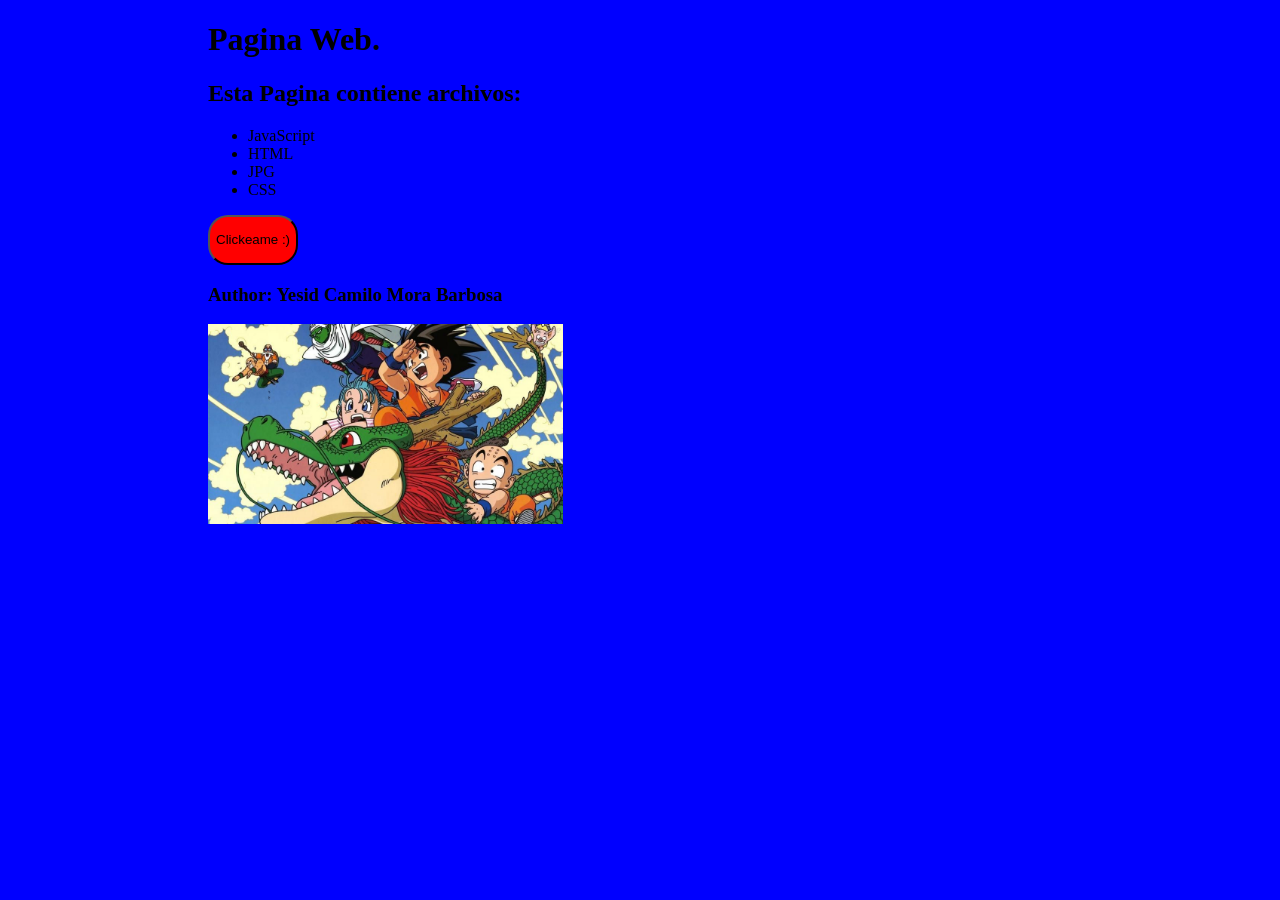
<file: src/main/resources/pagina.html>
<!DOCTYPE html>
<html>
    <head>
        <meta charset=\"UTF-8\">
        <title>PaginaWeb</title>
        <link rel="stylesheet" href="style.css" type="text/css"/>
    </head>
    <body>

        <h1>
            Pagina Web.
        </h1>

        <h2>
            Esta Pagina contiene archivos:
        </h2>

        <ul>
            <li>JavaScript</li>
            <li>HTML</li>
            <li>JPG</li>
            <li>CSS</li>
        </ul>

        <button id="button" onclick="changeColor()">
            Clickeame :)
        </button>

        <h3>
            Author: Yesid Camilo Mora Barbosa
        </h3>

        <img src="imagen.jpg"/>

        <script src="app.js"></script>

    </body>
</html>
</file>
<file: src/main/resources/style.css>
body {
    background-color: blue;
    left: 200px;
}

h1 {
    margin-left:200px;
}

h2 {
    margin-left:200px;
}

ul {
    margin-left:200px;
}

button{
    height: 50px;
    background-color: red;
    color: black;
    border-radius: 20px;
    margin-left: 200px;
}

button:hover {
    height: 60px;
    background-color: green;
}

h3 {
    margin-left:200px;
}


img {
    height: 200px;
    margin-left:200px;
}
</file>
